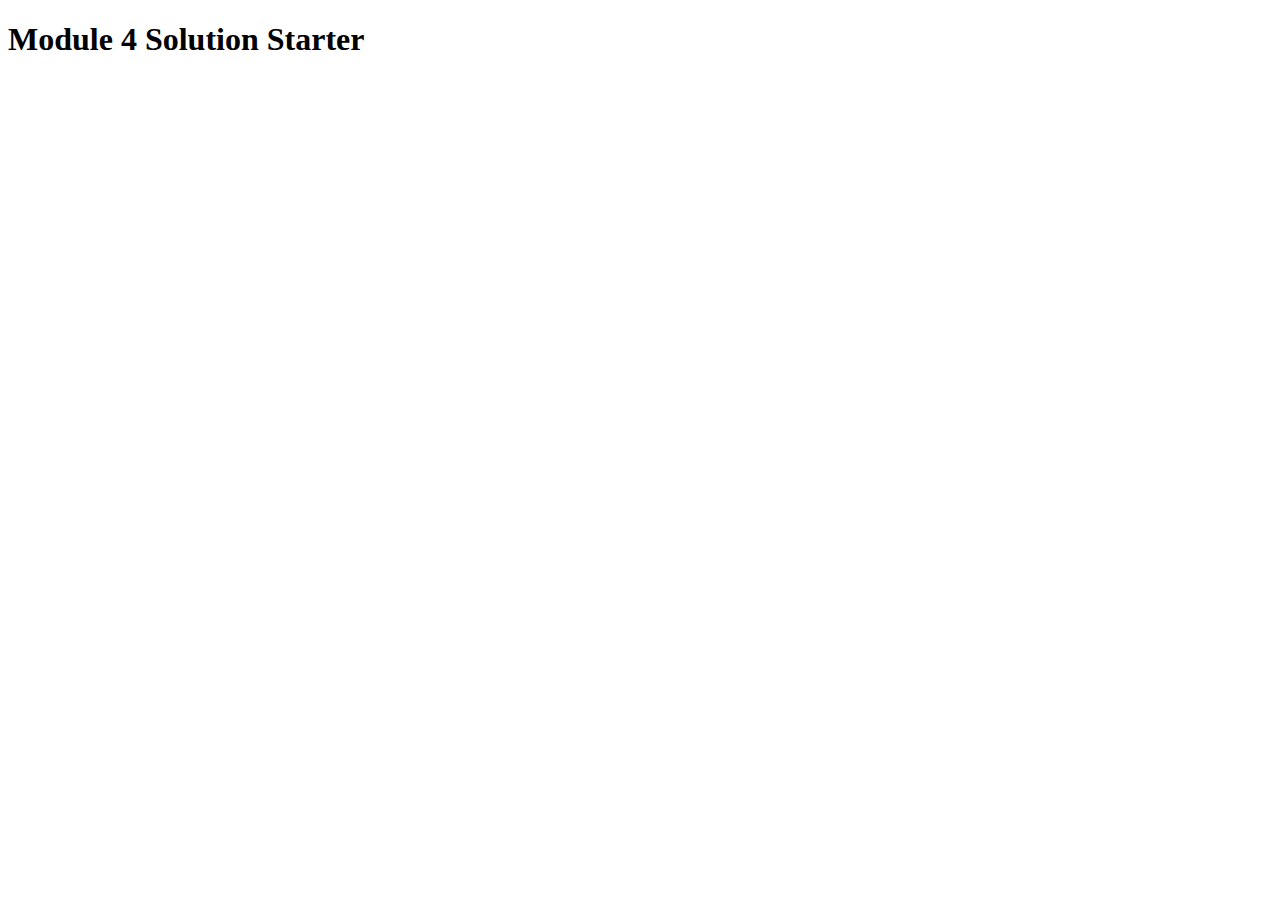
<file: mod-hw4/index.html>
<!DOCTYPE html>
<html>
<head>
  <meta charset="utf-8">
  <title>Module 4 Solution Starter</title>
  <script src="SpeakHello.js"></script>
  <script src="SpeakGoodBye.js"></script>
  <script src="script.js"></script>
</head>
<body>
  <h1>Module 4 Solution Starter</h1>
</body>
</html>
</file>
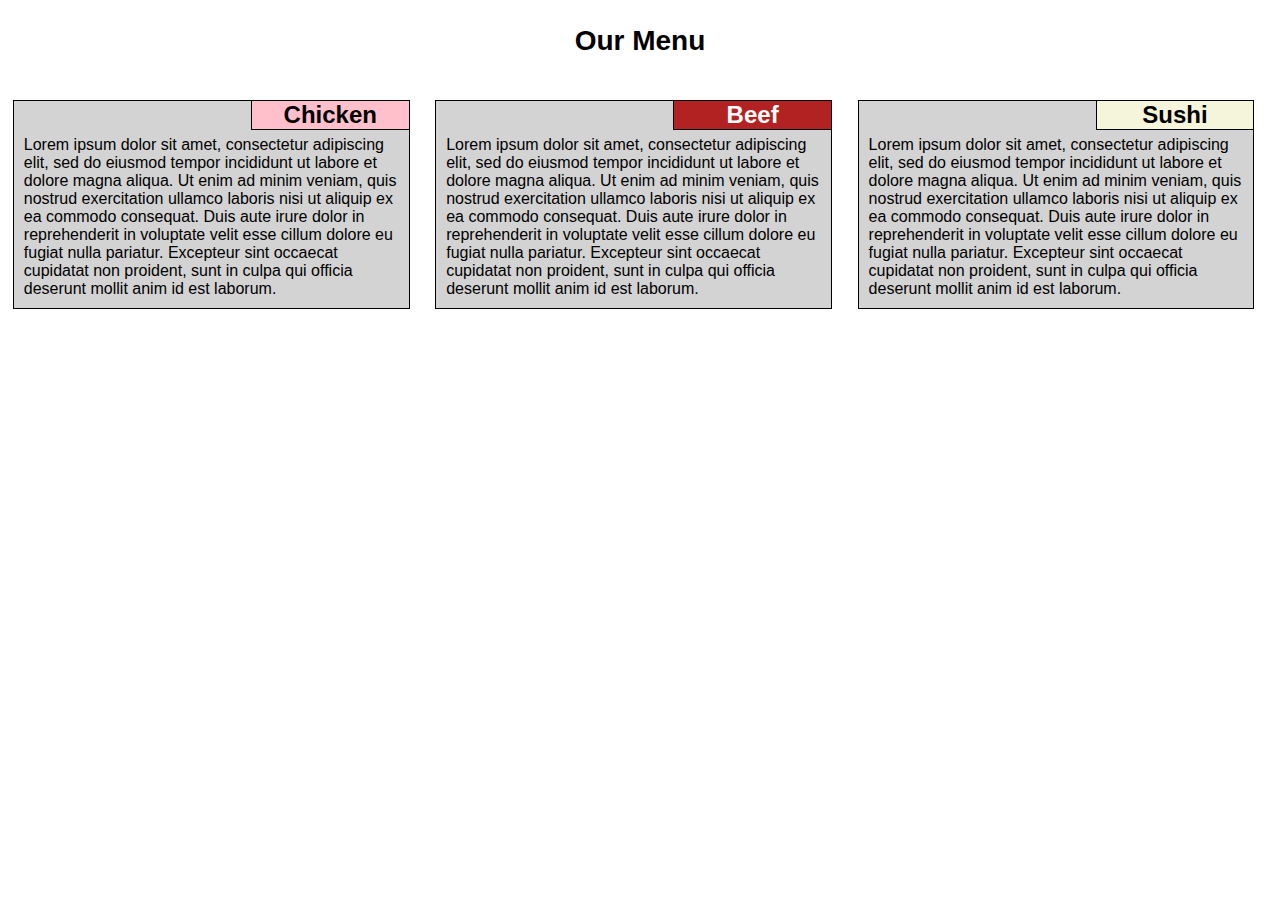
<file: mod2-hw/index.html>
<!DOCTYPE html>
<html>
<head>
    <meta charset="utf-8">
    <meta name="viewport" content="width=device-width, initial-scale=1">
    <title>Assignment 2</title>
    <link rel="stylesheet" href="css/mod2.css">
</head>
<body>
<h1>Our Menu</h1>


<div class="row">
    <div class="col-lg-4 col-md-6 col-sm-12">
        <div class="section">
            <h2 class="chicken">Chicken</h2>
            <p>Lorem ipsum dolor sit amet, consectetur adipiscing elit, sed do eiusmod tempor incididunt ut labore et dolore magna aliqua. Ut enim ad minim veniam, quis nostrud exercitation ullamco laboris nisi ut aliquip ex ea commodo consequat. Duis aute irure dolor in reprehenderit in voluptate velit esse cillum dolore eu fugiat nulla pariatur. Excepteur sint occaecat cupidatat non proident, sunt in culpa qui officia deserunt mollit anim id est laborum.</p>
        </div>
    </div>
<!--</div>-->

<!--<div class="row">-->
    <div class="col-lg-4 col-md-6 col-sm-12">
        <div class="section">
            <h2 class="beef">Beef</h2>
            <p>Lorem ipsum dolor sit amet, consectetur adipiscing elit, sed do eiusmod tempor incididunt ut labore et dolore magna aliqua. Ut enim ad minim veniam, quis nostrud exercitation ullamco laboris nisi ut aliquip ex ea commodo consequat. Duis aute irure dolor in reprehenderit in voluptate velit esse cillum dolore eu fugiat nulla pariatur. Excepteur sint occaecat cupidatat non proident, sunt in culpa qui officia deserunt mollit anim id est laborum.</p>
        </div>
    </div>
<!--</div>-->

<!--<div class="row">-->
    <div class="col-lg-4 col-md-12 col-sm-12">
        <div class="section">
            <h2 class="sushi">Sushi</h2>
            <p>Lorem ipsum dolor sit amet, consectetur adipiscing elit, sed do eiusmod tempor incididunt ut labore et dolore magna aliqua. Ut enim ad minim veniam, quis nostrud exercitation ullamco laboris nisi ut aliquip ex ea commodo consequat. Duis aute irure dolor in reprehenderit in voluptate velit esse cillum dolore eu fugiat nulla pariatur. Excepteur sint occaecat cupidatat non proident, sunt in culpa qui officia deserunt mollit anim id est laborum.</p>
        </div>
    </div>
</div>

</body>
</html>
</file>
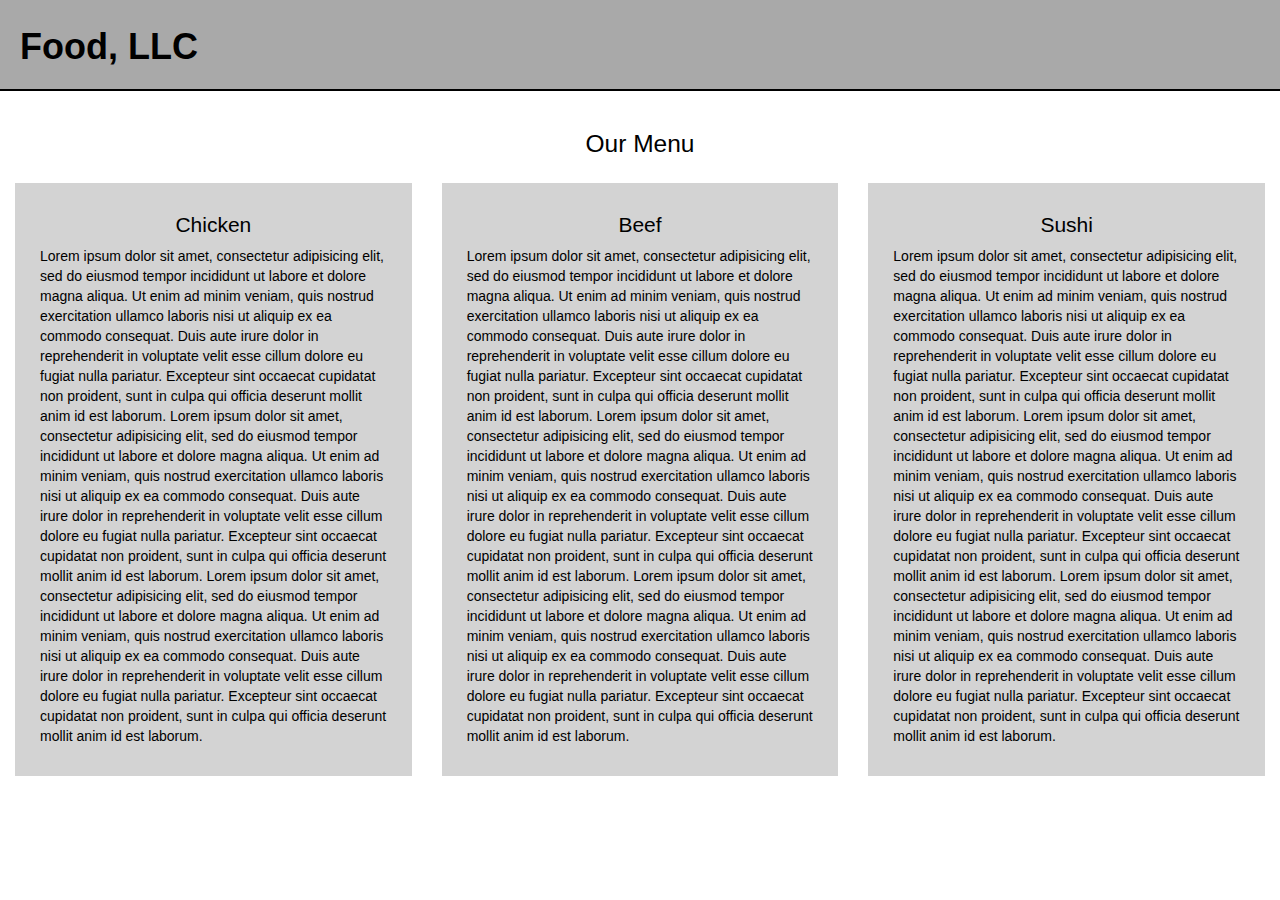
<file: mod3-hw/index.html>
<!doctype html>

<html>
<head>
    <meta charset="utf-8"/>
    <meta name="viewport" content="width=device-width, initial-scale=1"/>
    <title>Assignment 3</title>
    <link rel="stylesheet" href="https://maxcdn.bootstrapcdn.com/bootstrap/3.3.7/css/bootstrap.min.css" integrity="sha384-BVYiiSIFeK1dGmJRAkycuHAHRg32OmUcww7on3RYdg4Va+PmSTsz/K68vbdEjh4u" crossorigin="anonymous">
    <link rel="stylesheet" href="css/styles.css"/>
</head>
<body>
<header id="page-top">
    <nav id="header-nav" class="navbar navbar-default">
        <div class="container-fluid" id="header-container">
            <div class="navbar-header">
                <button id="navbar-menu-button" type="button" class="navbar-toggle collapsed visible-xs" data-toggle="collapse" data-target="#navbar-collapse" aria-expanded="false">
                    <span class="sr-only">Toggle navigation</span>
                    <span class="icon-bar"></span>
                    <span class="icon-bar"></span>
                    <span class="icon-bar"></span>
                </button>
                <div class="navbar-brand">
                    <h1>Food, LLC</h1>
                </div>
            </div>
            <div class="collapse navbar-collapse" id="navbar-collapse">
                <ul class="nav navbar-nav visible-xs">
                    <li class="navbar-menuitem text-center"><a href="#chicken-section">Chicken</a></li>
                    <li class="navbar-menuitem text-center"><a href="#beef-section">Beef</a></li>
                    <li class="navbar-menuitem text-center"><a href="#sushi-section">Sushi</a></li>
                </ul>
            </div>
        </div>
    </nav>
</header>

<div id="main-content" class="container-fluid">
    <h2 class="text-center">Our Menu</h2>


    <div class="row">

        <div class="col-md-4 col-sm-6 col-xs-12">
            <section class="section-content" id="chicken-section">
                <h3 class="text-center">Chicken</h3>

                <p>Lorem ipsum dolor sit amet, consectetur adipisicing elit, sed do eiusmod tempor incididunt ut labore et dolore magna aliqua. Ut enim ad minim veniam, quis nostrud exercitation ullamco laboris nisi ut aliquip ex ea commodo consequat. Duis aute irure dolor in reprehenderit in voluptate velit esse cillum dolore eu fugiat nulla pariatur. Excepteur sint occaecat cupidatat non proident, sunt in culpa qui officia deserunt mollit anim id est laborum.
                Lorem ipsum dolor sit amet, consectetur adipisicing elit, sed do eiusmod tempor incididunt ut labore et dolore magna aliqua. Ut enim ad minim veniam, quis nostrud exercitation ullamco laboris nisi ut aliquip ex ea commodo consequat. Duis aute irure dolor in reprehenderit in voluptate velit esse cillum dolore eu fugiat nulla pariatur. Excepteur sint occaecat cupidatat non proident, sunt in culpa qui officia deserunt mollit anim id est laborum.
                Lorem ipsum dolor sit amet, consectetur adipisicing elit, sed do eiusmod tempor incididunt ut labore et dolore magna aliqua. Ut enim ad minim veniam, quis nostrud exercitation ullamco laboris nisi ut aliquip ex ea commodo consequat. Duis aute irure dolor in reprehenderit in voluptate velit esse cillum dolore eu fugiat nulla pariatur. Excepteur sint occaecat cupidatat non proident, sunt in culpa qui officia deserunt mollit anim id est laborum.</p>

            </section>
        </div>

        <div class="col-md-4 col-sm-6 col-xs-12">
            <section class="section-content" id="beef-section">
                <h3 class="text-center">Beef</h3>

                <p>Lorem ipsum dolor sit amet, consectetur adipisicing elit, sed do eiusmod tempor incididunt ut labore et dolore magna aliqua. Ut enim ad minim veniam, quis nostrud exercitation ullamco laboris nisi ut aliquip ex ea commodo consequat. Duis aute irure dolor in reprehenderit in voluptate velit esse cillum dolore eu fugiat nulla pariatur. Excepteur sint occaecat cupidatat non proident, sunt in culpa qui officia deserunt mollit anim id est laborum.
                    Lorem ipsum dolor sit amet, consectetur adipisicing elit, sed do eiusmod tempor incididunt ut labore et dolore magna aliqua. Ut enim ad minim veniam, quis nostrud exercitation ullamco laboris nisi ut aliquip ex ea commodo consequat. Duis aute irure dolor in reprehenderit in voluptate velit esse cillum dolore eu fugiat nulla pariatur. Excepteur sint occaecat cupidatat non proident, sunt in culpa qui officia deserunt mollit anim id est laborum.
                    Lorem ipsum dolor sit amet, consectetur adipisicing elit, sed do eiusmod tempor incididunt ut labore et dolore magna aliqua. Ut enim ad minim veniam, quis nostrud exercitation ullamco laboris nisi ut aliquip ex ea commodo consequat. Duis aute irure dolor in reprehenderit in voluptate velit esse cillum dolore eu fugiat nulla pariatur. Excepteur sint occaecat cupidatat non proident, sunt in culpa qui officia deserunt mollit anim id est laborum.</p>

            </section>
        </div>

        <div class="col-md-4 col-sm-12 col-xs-12">
            <section class="section-content" id="sushi-section">
                <h3 class="text-center">Sushi</h3>

                <p>Lorem ipsum dolor sit amet, consectetur adipisicing elit, sed do eiusmod tempor incididunt ut labore et dolore magna aliqua. Ut enim ad minim veniam, quis nostrud exercitation ullamco laboris nisi ut aliquip ex ea commodo consequat. Duis aute irure dolor in reprehenderit in voluptate velit esse cillum dolore eu fugiat nulla pariatur. Excepteur sint occaecat cupidatat non proident, sunt in culpa qui officia deserunt mollit anim id est laborum.
                    Lorem ipsum dolor sit amet, consectetur adipisicing elit, sed do eiusmod tempor incididunt ut labore et dolore magna aliqua. Ut enim ad minim veniam, quis nostrud exercitation ullamco laboris nisi ut aliquip ex ea commodo consequat. Duis aute irure dolor in reprehenderit in voluptate velit esse cillum dolore eu fugiat nulla pariatur. Excepteur sint occaecat cupidatat non proident, sunt in culpa qui officia deserunt mollit anim id est laborum.
                    Lorem ipsum dolor sit amet, consectetur adipisicing elit, sed do eiusmod tempor incididunt ut labore et dolore magna aliqua. Ut enim ad minim veniam, quis nostrud exercitation ullamco laboris nisi ut aliquip ex ea commodo consequat. Duis aute irure dolor in reprehenderit in voluptate velit esse cillum dolore eu fugiat nulla pariatur. Excepteur sint occaecat cupidatat non proident, sunt in culpa qui officia deserunt mollit anim id est laborum.</p>

            </section>
        </div>
    </div>
</div>

<script
        src="https://code.jquery.com/jquery-3.3.1.slim.min.js"
        integrity="sha256-3edrmyuQ0w65f8gfBsqowzjJe2iM6n0nKciPUp8y+7E="
        crossorigin="anonymous"></script>
<script src="https://maxcdn.bootstrapcdn.com/bootstrap/3.3.2/js/bootstrap.min.js"></script>
</body>
</html>
</file>
<file: mod2-hw/css/mod2.css>
/********** Base styles **********/

* {
    box-sizing: border-box;
    font-family: Arial, Helvetica, sans-serif;
    margin: 0;
}

/********** Title **********/

h1 {
    margin-top: 25px;
    margin-bottom: 30px;
    text-align: center;
    font-size: 175%;
}

/********** Simple Responsive Framework **********/

/********** Desktop Req #7 **********/

@media (min-width: 992px) {
    .col-lg-4{
        float: left;
        width: 31%;
        margin: 1%;
    }
}

/********** Tablet Req #7 **********/

@media (min-width: 768px) and (max-width: 991px) {
    .col-md-6, .col-md-12 {
        float: left;
        margin: 1%;
    }
    .col-md-6 {
        width: 47%;
    }

    .col-md-12 {
        width: 96%;
    }
}

/********** Mobile Req #7 **********/

@media (max-width: 767px) {
    .col-sm-12 {
        width: 96%;
        margin: 1%;
    }
}

/********** Subtitle **********/

h2 {
    border: 1px solid black;
    margin: 0;
    padding: 0;
    float: right;
    width: 40%;
    text-align: center;
    position: relative;
}

.chicken{
    background: pink;
}

.beef{
    background: firebrick;
    color: white;
}

.sushi{
    background: beige;
}

/********** Paragraph text **********/

p {
    padding: 10px;
    padding-top: 35px;
    border: 1px solid black;
    background-color: lightgrey;
}
</file>
<file: mod3-hw/css/styles.css>
a, a:hover {
    text-decoration: none;
}

#header-nav {
    background-color: darkgrey;
    border-radius: 0;
    border: 0;
}

#header-container {
    border-bottom: 2px solid black;
}

.navbar-brand h1 {
    font-family: 'Montserrat', sans-serif;
    font-size: 2em;
    font-weight: bold;
    color: black;
    margin-top: 0px;
    margin-bottom: 0px;
    line-height: 1.50;
}

.navbar-brand {
    padding-top: 20px;
    padding-left: 20px;
    height: auto;
}

#navbar-menu-button {
    border-color: black;
    margin-top:10px;
}

#navbar-menu-button:hover, #navbar-menu-button.active {
    background-color: darkgrey;
}

.navbar-default .navbar-toggle .icon-bar {
    background-color: black;
}

/* Navbar menu styles */

#navbar-collapse {
    font-family: 'Philosopher', sans-serif;
    border-top: 0;
}

#navbar-collapse li {
    font-size: 1.5em;
    background-color: lightgrey;
    border-bottom: 2px solid black;
    padding-top: 5px;
    padding-bottom: 4px;
}

#navbar-collapse li:nth-child(1) {
    border-top: 2px solid black;
}

#navbar-collapse li:nth-child(3) {
    border-bottom: 0px;
}

#navbar-collapse ul {
    margin-top: 0;
    margin-bottom: 0;
}

#navbar-collapse .navbar-nav>li>a {
    color: black;
}

#navbar-collapse .navbar-nav>li>a:hover {
    color: white;
}


/* Main content styles */
#main-content {
    font-family: 'Philosopher', sans-serif;
    color: black;
}

#main-content h2 {
    font-size: 1.75em;
}


#main-content .section-content {
    background-color: lightgrey;
    color: black;
    margin-top: 15px;
    margin-bottom: 15px;
    padding-top: 10px;
    padding-bottom: 10px;
    position: relative;
}

#main-content .section-content h3 {
    font-size: 1.5em;
}

#main-content .section-content p {
    margin-left: 25px;
    margin-right: 25px;
    margin-bottom: 20px;
}
</file>
